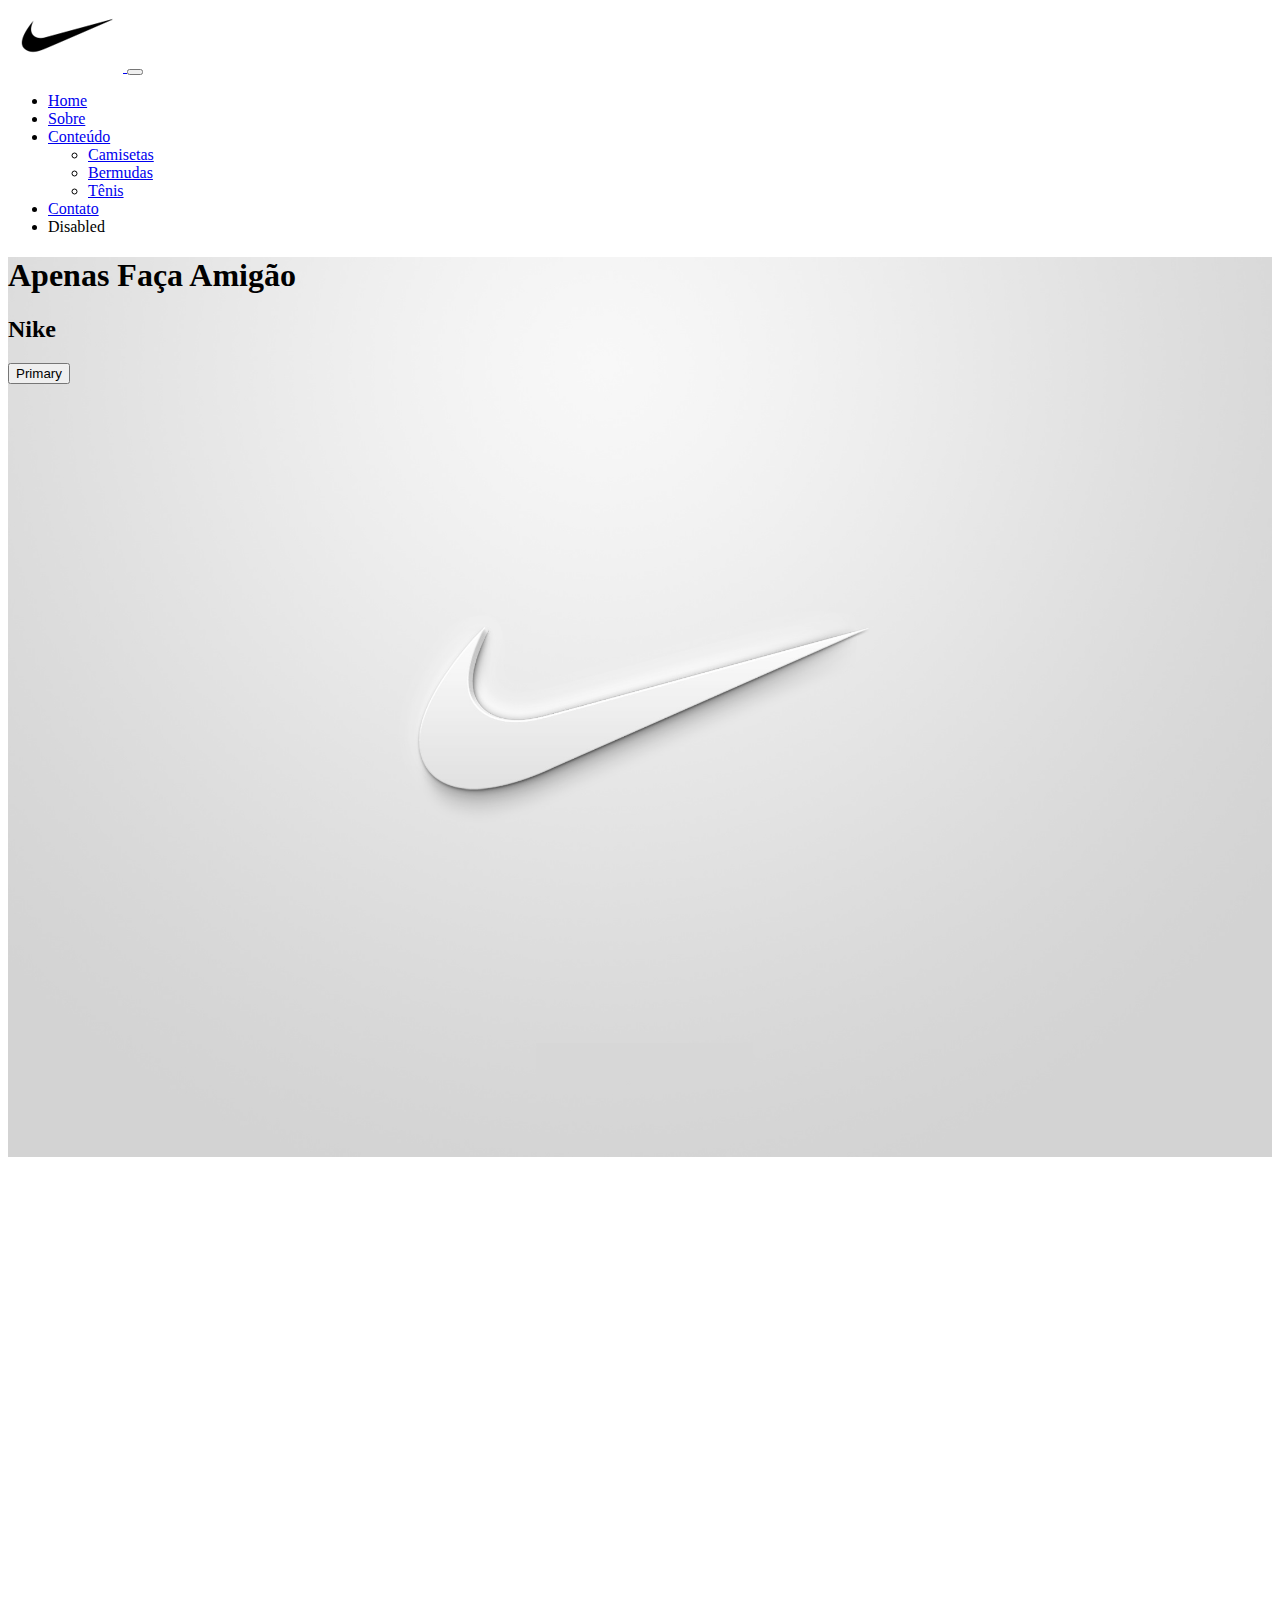
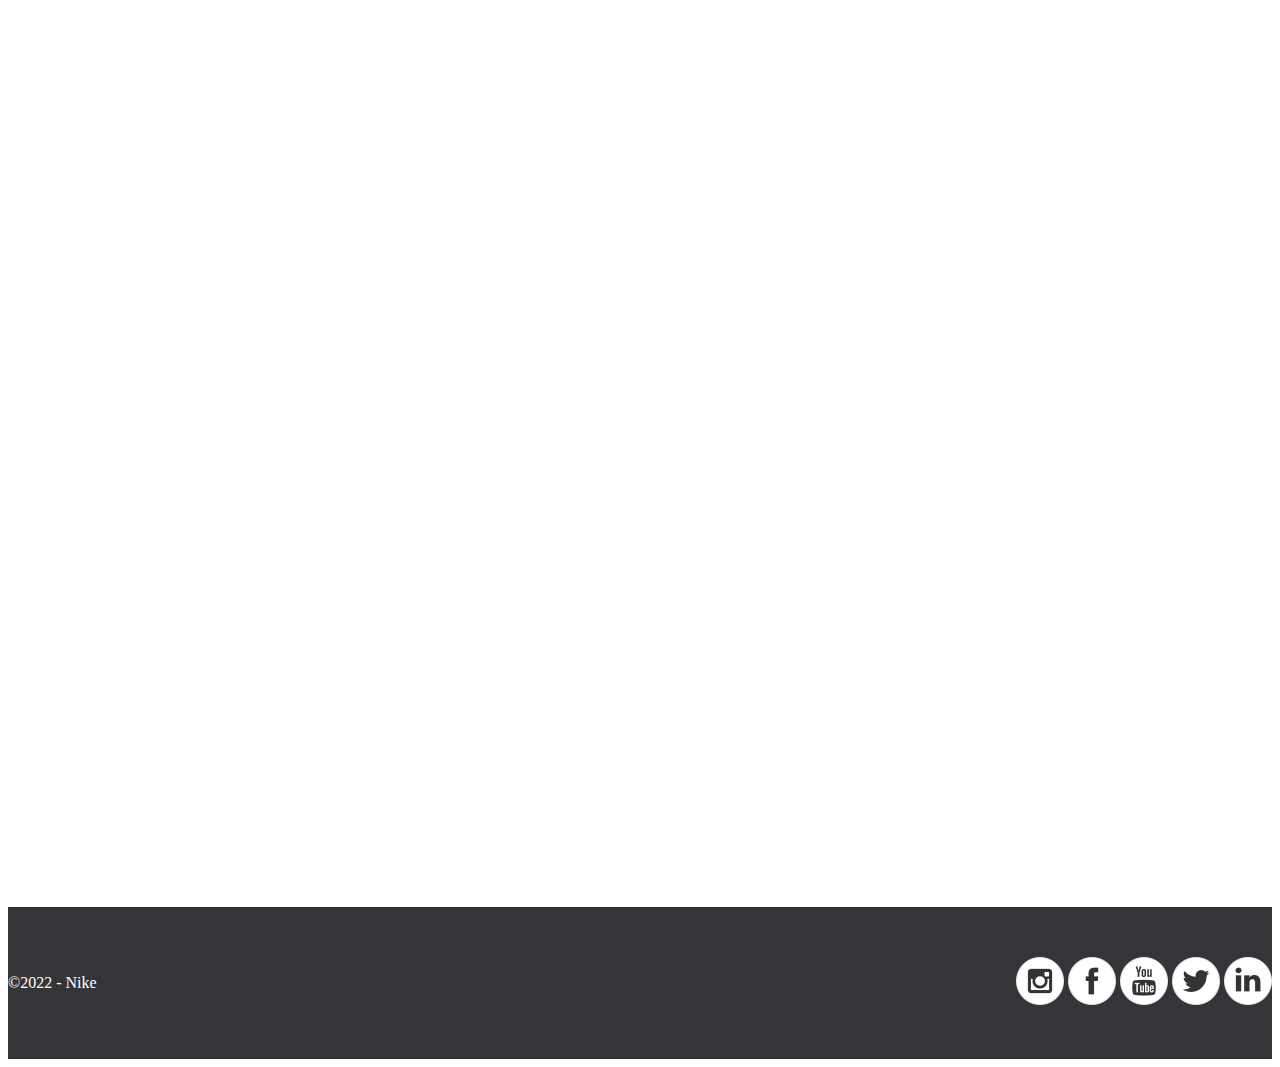
<file: index.html>
<!DOCTYPE html>
<html lang="pt-br">

<head>
  <meta charset="UTF-8">
  <meta http-equiv="X-UA-Compatible" content="IE=edge">
  <meta name="viewport" content="width=device-width, initial-scale=1.0">
  <title>Nike</title>
  <meta name="description" content="Descrever o site (máximo 150 caracteres)">
  <!-- CSS Bootstrap -->
  <link href="https://cdn.jsdelivr.net/npm/bootstrap@5.2.1/dist/css/bootstrap.min.css" rel="stylesheet"
    integrity="sha384-iYQeCzEYFbKjA/T2uDLTpkwGzCiq6soy8tYaI1GyVh/UjpbCx/TYkiZhlZB6+fzT" crossorigin="anonymous">
  <!-- CSS Customizado -->
  <link rel="stylesheet" href="style.css">
  <!-- Favicon -->
  <link rel="icon" href="img/nike.png">
</head>

<body>
  <!-- Menu -->
  <nav class="navbar navbar-expand-lg bg-light">
    <div class="container">
      <a class="navbar-brand" href="index.html">
        <img src="img/nike.png" alt="Nike">
      </a>
      <button class="navbar-toggler" type="button" data-bs-toggle="collapse" data-bs-target="#navbarSupportedContent"
        aria-controls="navbarSupportedContent" aria-expanded="false" aria-label="Toggle navigation">
        <span class="navbar-toggler-icon"></span>
      </button>
      <div class="collapse navbar-collapse" id="navbarSupportedContent">
        <ul class="navbar-nav me-auto mb-2 mb-lg-0">
          <li class="nav-item">
            <a class="nav-link active" aria-current="page" href="index.html">Home</a>
          </li>
          <li class="nav-item">
            <a class="nav-link" href="sobre.html">Sobre</a>
          </li>
          <li class="nav-item dropdown">
            <a class="nav-link dropdown-toggle" href="camisetas.html" role="button" data-bs-toggle="dropdown"
              aria-expanded="false">
              Conteúdo
            </a>
            <ul class="dropdown-menu">
              <li><a class="dropdown-item" href="camisetas.html">Camisetas</a></li>
              <li><a class="dropdown-item" href="bermudas.html">Bermudas</a></li>
              <li><a class="dropdown-item" href="tenis.html">Tênis</a></li>
            </ul>
          </li>
          <li class="nav-item">
            <a class="nav-link" href="contato.html">Contato</a>
          </li>
          <li class="nav-item">
            <a class="nav-link disabled">Disabled</a>
          </li>
        </ul>
        <!-- form class="d-flex" role="search">
              <input class="form-control me-2" type="search" placeholder="Search" aria-label="Search">
              <button class="btn btn-outline-success" type="submit">Search</button>
            </!-->
      </div>
    </div>
  </nav>

  <!-- Banner -->
  <main class="container-fluid d-flex flex-column justify-content-center align-items-center">
    <h1>Apenas Faça Amigão</h1>
    <h2>Nike</h2>
    <button type="button" class="btn btn-dark">Primary</button>

    <!-- Carrossel de imagens-->
    <!--
        <div id="carouselExampleCaptions" class="carousel slide" data-bs-ride="false">
          <div class="carousel-indicators">
            <button type="button" data-bs-target="#carouselExampleCaptions" data-bs-slide-to="0" class="active" aria-current="true" aria-label="Slide 1"></button>
            <button type="button" data-bs-target="#carouselExampleCaptions" data-bs-slide-to="1" aria-label="Slide 2"></button>
            <button type="button" data-bs-target="#carouselExampleCaptions" data-bs-slide-to="2" aria-label="Slide 3"></button>
          </div>
          <div class="carousel-inner">
            <div class="carousel-item active">
              <img src="img/bg1.jpg" class="d-block w-100" alt="...">
              <div class="carousel-caption d-none d-md-block">
                <h5>First slide label</h5>
                <p>Some representative placeholder content for the first slide.</p>
              </div>
            </div>
            <div class="carousel-item">
              <img src="img/bg2.jpg" class="d-block w-100" alt="...">
              <div class="carousel-caption d-none d-md-block">
                <h5>Second slide label</h5>
                <p>Some representative placeholder content for the second slide.</p>
              </div>
            </div>
            <div class="carousel-item">
              <img src="img/bg3.jpg" class="d-block w-100" alt="...">
              <div class="carousel-caption d-none d-md-block">
                <h5>Third slide label</h5>
                <p>Some representative placeholder content for the third slide.</p>
              </div>
            </div>
          </div>
          <button class="carousel-control-prev" type="button" data-bs-target="#carouselExampleCaptions" data-bs-slide="prev">
            <span class="carousel-control-prev-icon" aria-hidden="true"></span>
            <span class="visually-hidden">Previous</span>
          </button>
          <button class="carousel-control-next" type="button" data-bs-target="#carouselExampleCaptions" data-bs-slide="next">
            <span class="carousel-control-next-icon" aria-hidden="true"></span>
            <span class="visually-hidden">Next</span>
          </button>
        </div>
        Fim do carrossel de imagens-->

    <!-- Background video -->
    <!--<div class="video-background-holder">
      <div class="video-background-overlay"></div>
      <video playsinline="playsinline" autoplay="autoplay" muted="muted" loop="loop">
        <source
          src="video/pexels-cottonbro-5310847.mp4"
          type="video/mp4">
      </video>
      <div class="video-background-content container h-100">
        <div class="d-flex h-100 text-center align-items-center">
          <div class="w-100 text-white">
            <h1 class="display-4">Bootstrap video background</h1>
            <p class="lead mb-0">With HTML5 Video and Bootstrap</p>
            <p class="lead">Snippet by <a href="https://bootstrapious.com/snippets" class="text-white">
            <u>Bootstrapious</u></a>
          </p>
        </div>
      </div>
    </div>
  </div>
    End Background video -->
  </main>
<section class="container-fluid conteudo">

</section>
<section class="container-fluid destaque">

</section>
<section class="container-fluid conteudo">

</section>
  <!-- Rodapé -->
  <footer class="container-fluid">
    <div class="container flexFooter">
      <div>
        <p>&#169;2022 - Nike</p>
      </div>
      <div id="social">
        <a href="https://www.instagram.com/nike/" target="_blank"><img src="img/instagram.png" alt="Instagram"></a>
        <a href="https://pt-br.facebook.com/nike/" target="_blank"><img src="img/facebook.png" alt="Facebook"></a>
        <a href="https://www.youtube.com/c/nike" target="_blank"><img src="img/youtube.png" alt="YouTube"></a>
        <a href="https://twitter.com/nike" target="_blank"><img src="img/twitter.png" alt="Twitter"></a>
        <a href="https://www.linkedin.com/company/nike" target="_blank"><img src="img/linkedin.png" alt="Linkedin"></a>
      </div>
    </div>
  </footer>
  <!-- JavaScript Bundle with Popper -->
  <script src="https://cdn.jsdelivr.net/npm/bootstrap@5.2.1/dist/js/bootstrap.bundle.min.js"
    integrity="sha384-u1OknCvxWvY5kfmNBILK2hRnQC3Pr17a+RTT6rIHI7NnikvbZlHgTPOOmMi466C8" crossorigin="anonymous">
    </script>
</body>

</html>
</file>
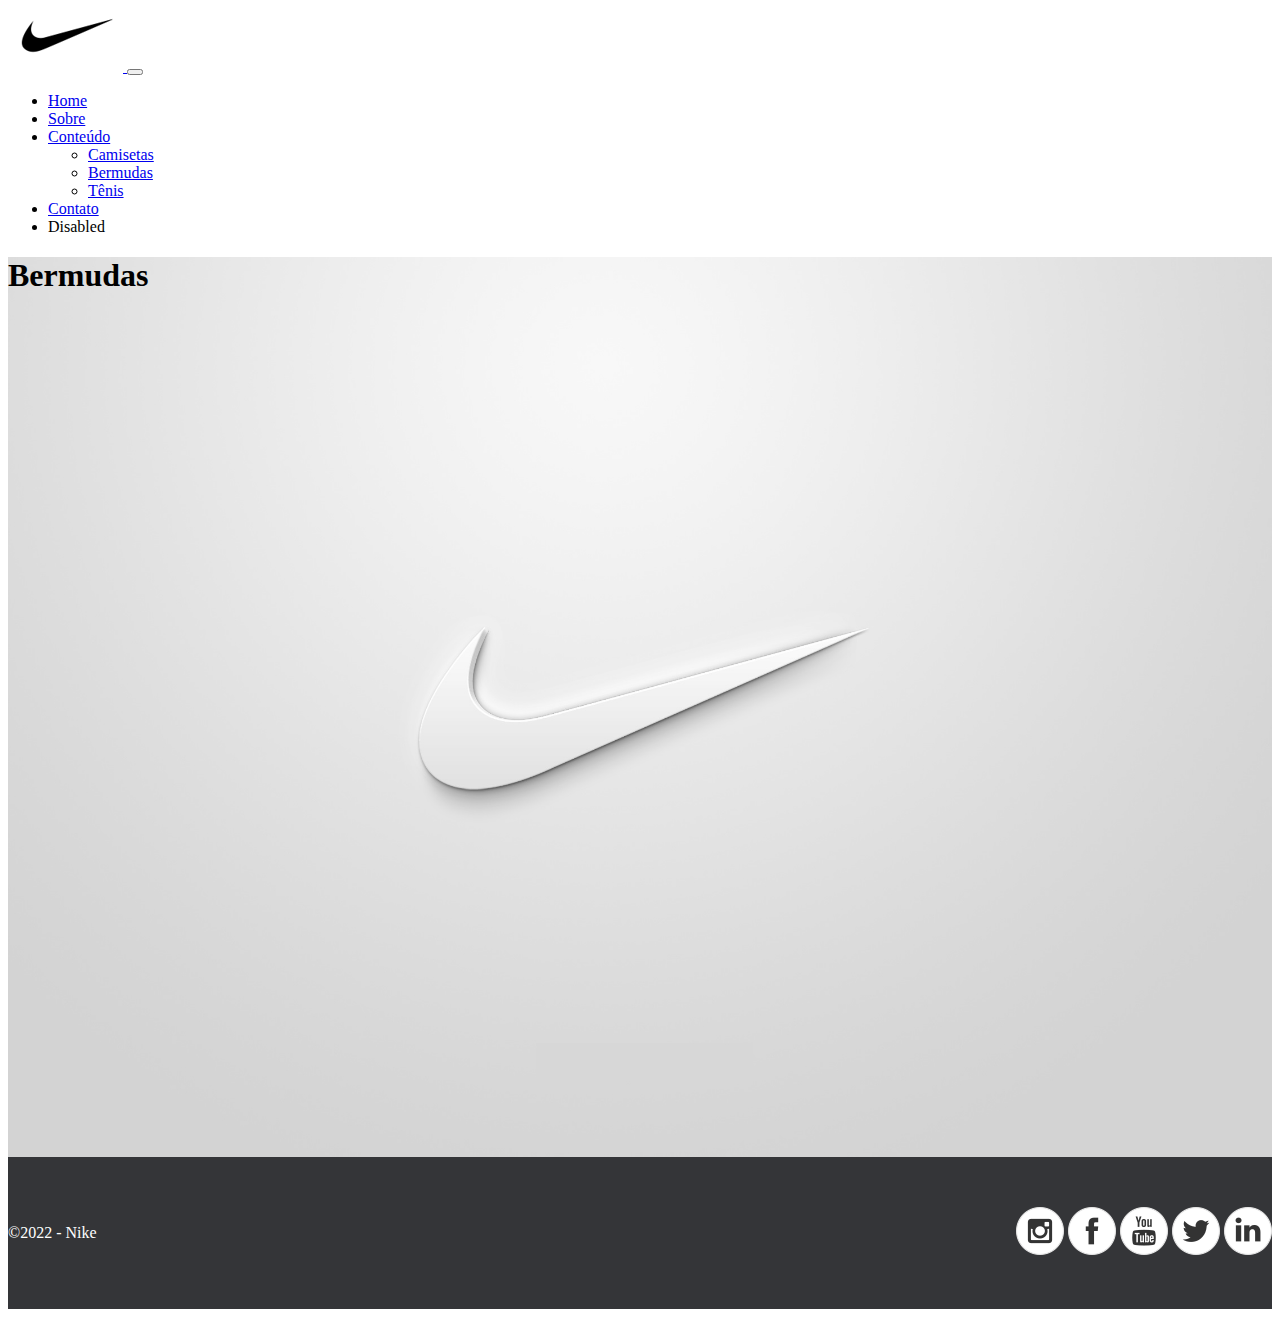
<file: bermudas.html>
<!DOCTYPE html>
<html lang="pt-br">
<head>
    <meta charset="UTF-8">
    <meta http-equiv="X-UA-Compatible" content="IE=edge">
    <meta name="viewport" content="width=device-width, initial-scale=1.0">
    <title>Nike - Bermudas</title>
    <meta name="description" content="Descrever o site (máximo 150 caracteres)">
    <!-- CSS Bootstrap -->
    <link href="https://cdn.jsdelivr.net/npm/bootstrap@5.2.1/dist/css/bootstrap.min.css" rel="stylesheet" integrity="sha384-iYQeCzEYFbKjA/T2uDLTpkwGzCiq6soy8tYaI1GyVh/UjpbCx/TYkiZhlZB6+fzT" crossorigin="anonymous">
    <!-- CSS Customizado -->
    <link rel="stylesheet" href="style.css">
    <!-- Favicon -->
    <link rel="icon" href="img/nike.png">
</head>
<body>
    <!-- Menu -->
    <nav class="navbar navbar-expand-lg bg-light">
        <div class="container">

          <a class="navbar-brand" href="index.html">
            <img src="img/nike.png" alt="Nike">
          </a>
          <button class="navbar-toggler" type="button" data-bs-toggle="collapse" data-bs-target="#navbarSupportedContent" aria-controls="navbarSupportedContent" aria-expanded="false" aria-label="Toggle navigation">
            <span class="navbar-toggler-icon"></span>
          </button>
          <div class="collapse navbar-collapse" id="navbarSupportedContent">
            <ul class="navbar-nav me-auto mb-2 mb-lg-0">
              <li class="nav-item">
                <a class="nav-link" aria-current="page" href="index.html">Home</a>
              </li>
              <li class="nav-item">
                <a class="nav-link" href="sobre.html">Sobre</a>
              </li>
              <li class="nav-item dropdown">
                <a class="nav-link dropdown-toggle" href="#" role="button" data-bs-toggle="dropdown" aria-expanded="false">
                  Conteúdo
                </a>
                <ul class="dropdown-menu">
                  <li><a class="dropdown-item" href="camisetas.html">Camisetas</a></li>
                  <li><a class="dropdown-item" href="bermudas.html">Bermudas</a></li>
                  <li><a class="dropdown-item" href="tenis.html">Tênis</a></li> 
                </ul>
              </li>
              <li class="nav-item">
                <a class="nav-link active" href="contato.html">Contato</a>
              </li>
              <li class="nav-item">
                <a class="nav-link disabled">Disabled</a>
              </li>
            </ul>
            <!-- form class="d-flex" role="search">
              <input class="form-control me-2" type="search" placeholder="Search" aria-label="Search">
              <button class="btn btn-outline-success" type="submit">Search</button>
            </!-->
          </div>
        </div>
      </nav>

    <!-- Banner -->
    <main class="container">
        <h1>Bermudas</h1>
    </main>

    <!-- Rodapé -->
    <footer class="container-fluid">
      <div class="container flexFooter">
        <div>
          <p>&#169;2022 - Nike</p>
        </div>
        <div id="social">
          <a href="https://www.instagram.com/nike/" target="_blank"><img src="img/instagram.png" alt="Instagram"></a>
          <a href="https://pt-br.facebook.com/nike/" target="_blank"><img src="img/facebook.png" alt="Facebook"></a>
          <a href="https://www.youtube.com/c/nike" target="_blank"><img src="img/youtube.png" alt="YouTube"></a>
          <a href="https://twitter.com/nike" target="_blank"><img src="img/twitter.png" alt="Twitter"></a>
          <a href="https://www.linkedin.com/company/nike" target="_blank"><img src="img/linkedin.png" alt="Linkedin"></a>
        </div>
      </div>
    </footer>
    <!-- JavaScript Bundle with Popper -->
    <script src="https://cdn.jsdelivr.net/npm/bootstrap@5.2.1/dist/js/bootstrap.bundle.min.js" integrity="sha384-u1OknCvxWvY5kfmNBILK2hRnQC3Pr17a+RTT6rIHI7NnikvbZlHgTPOOmMi466C8" crossorigin="anonymous">
    </script>
</body>
</html>
</file>
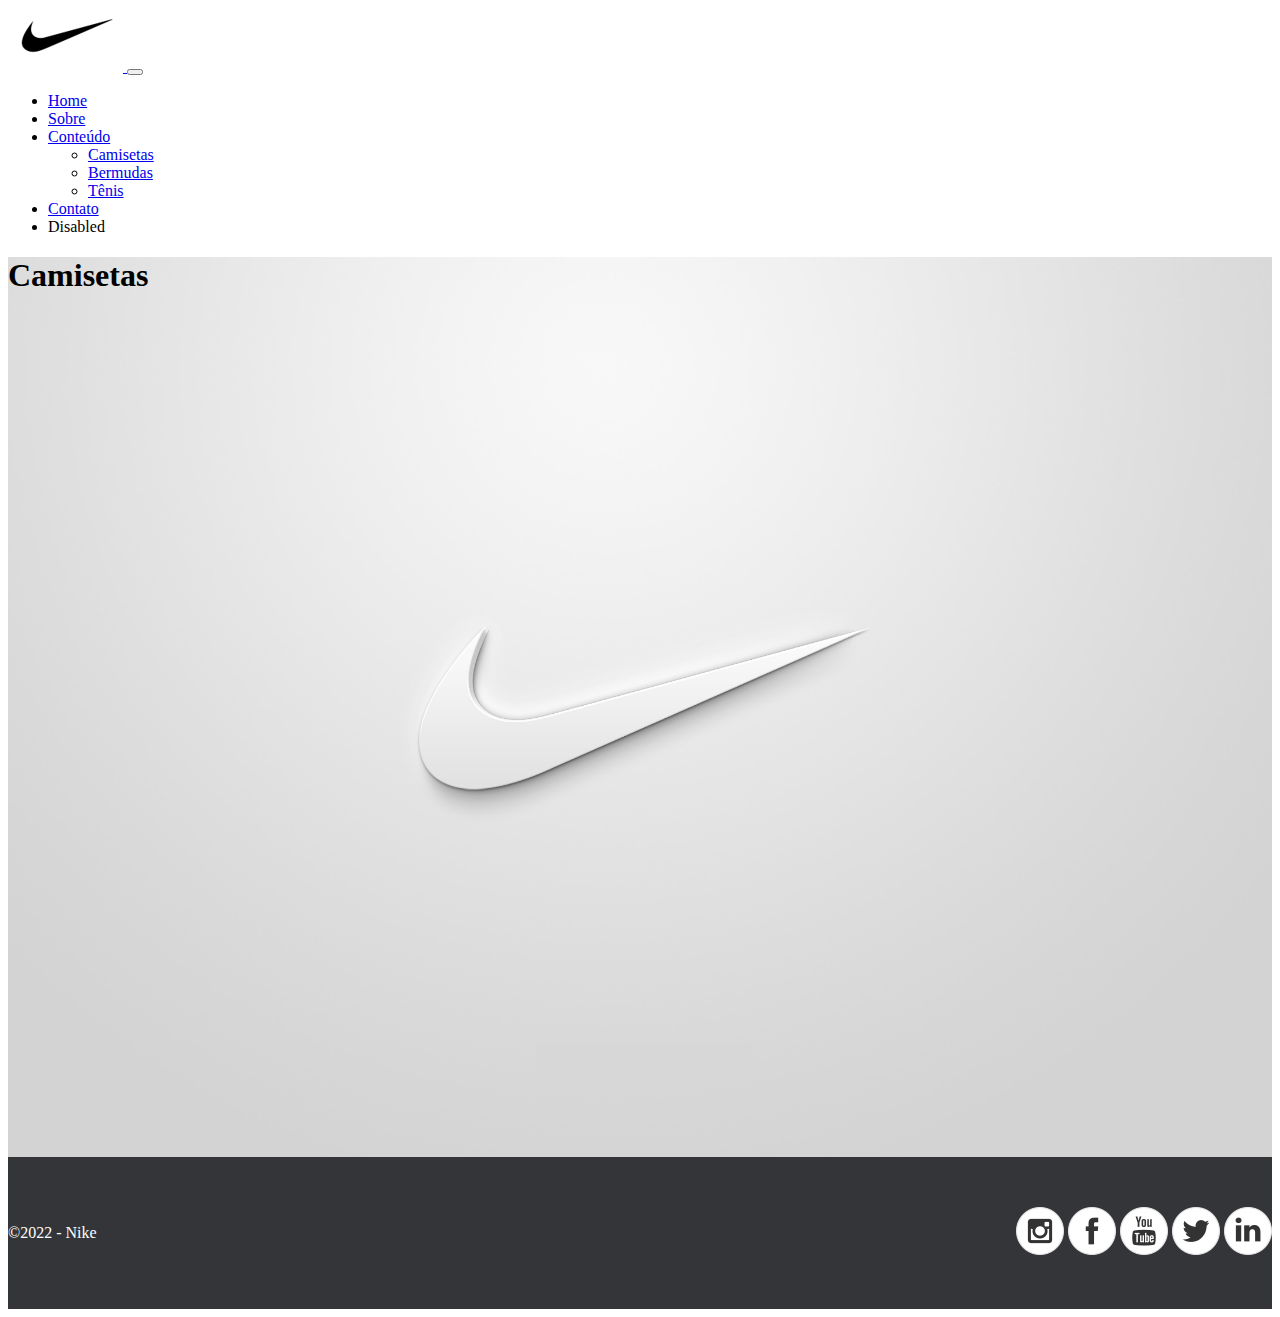
<file: camisetas.html>
<!DOCTYPE html>
<html lang="pt-br">
<head>
    <meta charset="UTF-8">
    <meta http-equiv="X-UA-Compatible" content="IE=edge">
    <meta name="viewport" content="width=device-width, initial-scale=1.0">
    <title>Nike - Camisetas</title>
    <meta name="description" content="Descrever o site (máximo 150 caracteres)">
    <!-- CSS Bootstrap -->
    <link href="https://cdn.jsdelivr.net/npm/bootstrap@5.2.1/dist/css/bootstrap.min.css" rel="stylesheet" integrity="sha384-iYQeCzEYFbKjA/T2uDLTpkwGzCiq6soy8tYaI1GyVh/UjpbCx/TYkiZhlZB6+fzT" crossorigin="anonymous">
    <!-- CSS Customizado -->
    <link rel="stylesheet" href="style.css">
    <!-- Favicon -->
    <link rel="icon" href="img/nike.png">
</head>
<body>
    <!-- Menu -->
    <nav class="navbar navbar-expand-lg bg-light">
        <div class="container">

          <a class="navbar-brand" href="index.html">
            <img src="img/nike.png" alt="Nike">
          </a>
          <button class="navbar-toggler" type="button" data-bs-toggle="collapse" data-bs-target="#navbarSupportedContent" aria-controls="navbarSupportedContent" aria-expanded="false" aria-label="Toggle navigation">
            <span class="navbar-toggler-icon"></span>
          </button>
          <div class="collapse navbar-collapse" id="navbarSupportedContent">
            <ul class="navbar-nav me-auto mb-2 mb-lg-0">
              <li class="nav-item">
                <a class="nav-link" aria-current="page" href="index.html">Home</a>
              </li>
              <li class="nav-item">
                <a class="nav-link" href="sobre.html">Sobre</a>
              </li>
              <li class="nav-item dropdown">
                <a class="nav-link dropdown-toggle" href="camisetas.html" role="button" data-bs-toggle="dropdown" aria-expanded="false">
                  Conteúdo
                </a>
                <ul class="dropdown-menu">
                  <li><a class="dropdown-item" href="camisetas.html">Camisetas</a></li>
                  <li><a class="dropdown-item" href="bermudas.html">Bermudas</a></li>
                  <li><a class="dropdown-item" href="tenis.html">Tênis</a></li> 
                </ul>
              </li>
              <li class="nav-item">
                <a class="nav-link active" href="contato.html">Contato</a>
              </li>
              <li class="nav-item">
                <a class="nav-link disabled">Disabled</a>
              </li>
            </ul>
            <!-- form class="d-flex" role="search">
              <input class="form-control me-2" type="search" placeholder="Search" aria-label="Search">
              <button class="btn btn-outline-success" type="submit">Search</button>
            </!-->
          </div>
        </div>
      </nav>

    <!-- Banner -->
    <main class="container">
        <h1>Camisetas</h1>
    </main>

    <!-- Rodapé -->
    <footer class="container-fluid">
      <div class="container flexFooter">
        <div>
          <p>&#169;2022 - Nike</p>
        </div>
        <div id="social">
          <a href="https://www.instagram.com/nike/" target="_blank"><img src="img/instagram.png" alt="Instagram"></a>
          <a href="https://pt-br.facebook.com/nike/" target="_blank"><img src="img/facebook.png" alt="Facebook"></a>
          <a href="https://www.youtube.com/c/nike" target="_blank"><img src="img/youtube.png" alt="YouTube"></a>
          <a href="https://twitter.com/nike" target="_blank"><img src="img/twitter.png" alt="Twitter"></a>
          <a href="https://www.linkedin.com/company/nike" target="_blank"><img src="img/linkedin.png" alt="Linkedin"></a>
        </div>
      </div>
    </footer>
    <!-- JavaScript Bundle with Popper -->
    <script src="https://cdn.jsdelivr.net/npm/bootstrap@5.2.1/dist/js/bootstrap.bundle.min.js" integrity="sha384-u1OknCvxWvY5kfmNBILK2hRnQC3Pr17a+RTT6rIHI7NnikvbZlHgTPOOmMi466C8" crossorigin="anonymous">
    </script>
</body>
</html>
</file>
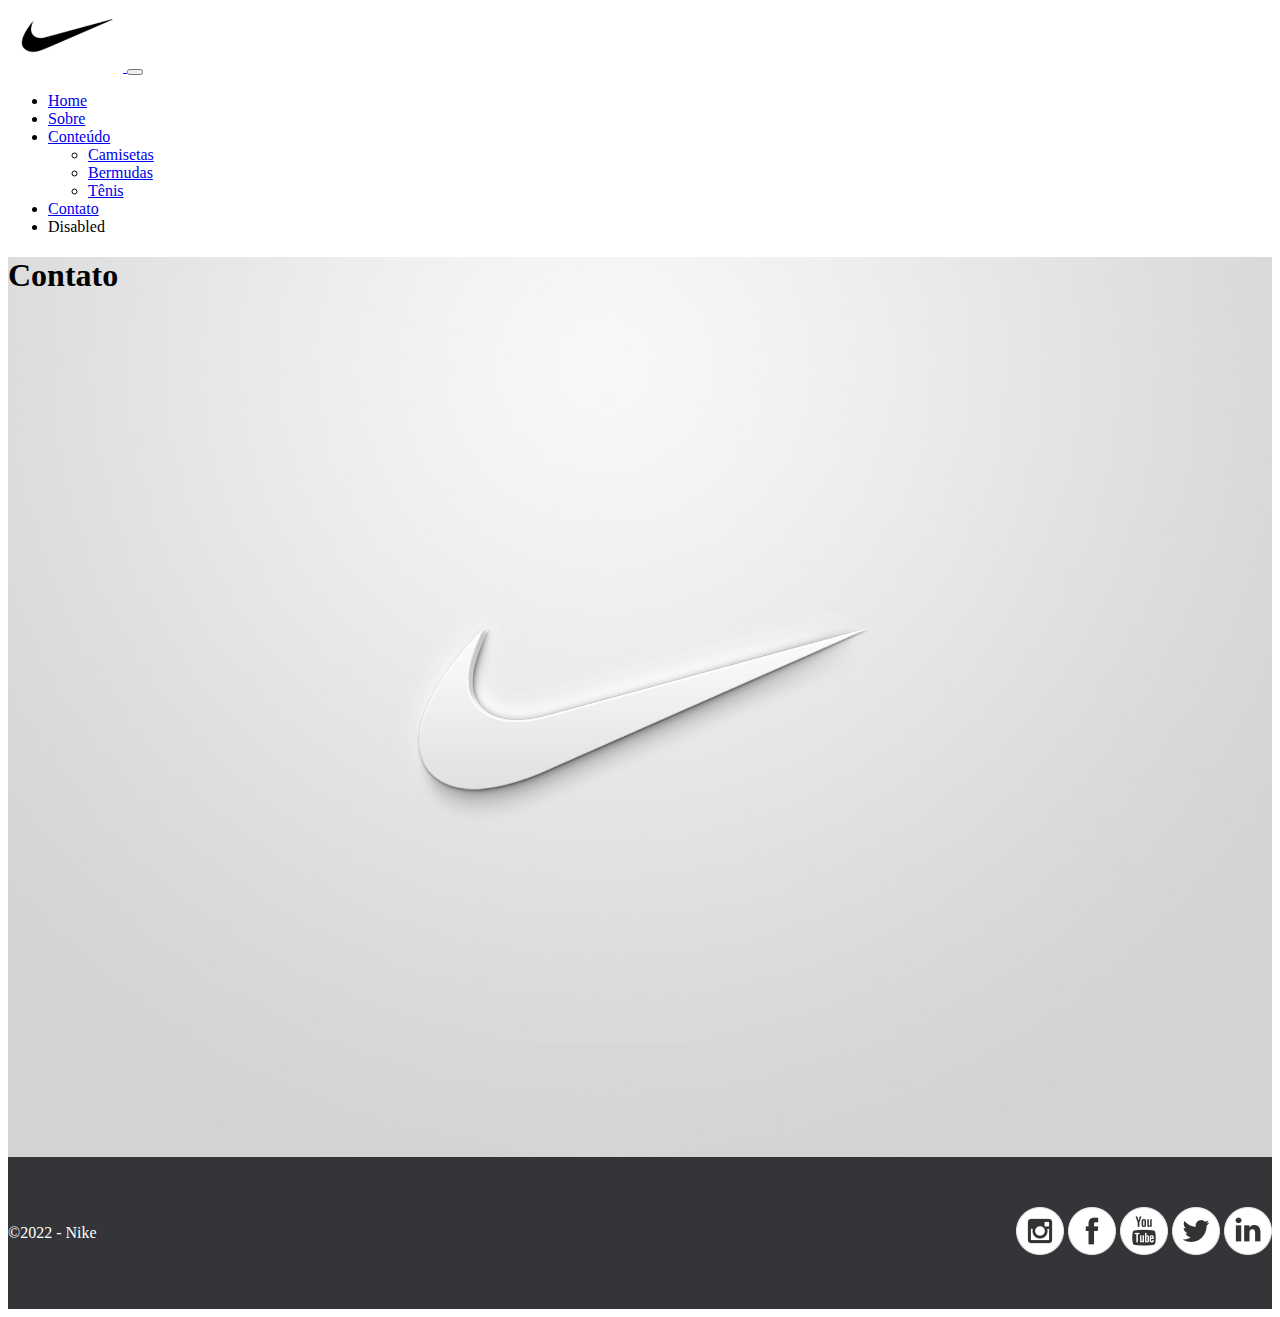
<file: contato.html>
<!DOCTYPE html>
<html lang="pt-br">
<head>
    <meta charset="UTF-8">
    <meta http-equiv="X-UA-Compatible" content="IE=edge">
    <meta name="viewport" content="width=device-width, initial-scale=1.0">
    <title>Nike - Mantenha Contato</title>
    <meta name="description" content="Descrever o site (máximo 150 caracteres)">
    <!-- CSS Bootstrap -->
    <link href="https://cdn.jsdelivr.net/npm/bootstrap@5.2.1/dist/css/bootstrap.min.css" rel="stylesheet" integrity="sha384-iYQeCzEYFbKjA/T2uDLTpkwGzCiq6soy8tYaI1GyVh/UjpbCx/TYkiZhlZB6+fzT" crossorigin="anonymous">
    <!-- CSS Customizado -->
    <link rel="stylesheet" href="style.css">
    <!-- Favicon -->
    <link rel="icon" href="img/nike.png">
</head>
<body>
    <!-- Menu -->
    <nav class="navbar navbar-expand-lg bg-light">
        <div class="container">

          <a class="navbar-brand" href="index.html">
            <img src="img/nike.png" alt="Nike">
          </a>
          <button class="navbar-toggler" type="button" data-bs-toggle="collapse" data-bs-target="#navbarSupportedContent" aria-controls="navbarSupportedContent" aria-expanded="false" aria-label="Toggle navigation">
            <span class="navbar-toggler-icon"></span>
          </button>
          <div class="collapse navbar-collapse" id="navbarSupportedContent">
            <ul class="navbar-nav me-auto mb-2 mb-lg-0">
              <li class="nav-item">
                <a class="nav-link" aria-current="page" href="index.html">Home</a>
              </li>
              <li class="nav-item">
                <a class="nav-link" href="sobre.html">Sobre</a>
              </li>
              <li class="nav-item dropdown">
                <a class="nav-link dropdown-toggle" href="#" role="button" data-bs-toggle="dropdown" aria-expanded="false">
                  Conteúdo
                </a>
                <ul class="dropdown-menu">
                  <li><a class="dropdown-item" href="camisetas.html">Camisetas</a></li>
                  <li><a class="dropdown-item" href="bermudas.html">Bermudas</a></li>
                  <li><a class="dropdown-item" href="tenis.html">Tênis</a></li> 
                </ul>
              </li>
              <li class="nav-item">
                <a class="nav-link active" href="contato.html">Contato</a>
              </li>
              <li class="nav-item">
                <a class="nav-link disabled">Disabled</a>
              </li>
            </ul>
            <!-- form class="d-flex" role="search">
              <input class="form-control me-2" type="search" placeholder="Search" aria-label="Search">
              <button class="btn btn-outline-success" type="submit">Search</button>
            </!-->
          </div>
        </div>
      </nav>

    <!-- Banner -->
    <main class="container">
        <h1>Contato</h1>
    </main>

    <!-- Rodapé -->
    <footer class="container-fluid">
      <div class="container flexFooter">
        <div>
          <p>&#169;2022 - Nike</p>
        </div>
        <div id="social">
          <a href="https://www.instagram.com/nike/" target="_blank"><img src="img/instagram.png" alt="Instagram"></a>
          <a href="https://pt-br.facebook.com/nike/" target="_blank"><img src="img/facebook.png" alt="Facebook"></a>
          <a href="https://www.youtube.com/c/nike" target="_blank"><img src="img/youtube.png" alt="YouTube"></a>
          <a href="https://twitter.com/nike" target="_blank"><img src="img/twitter.png" alt="Twitter"></a>
          <a href="https://www.linkedin.com/company/nike" target="_blank"><img src="img/linkedin.png" alt="Linkedin"></a>
        </div>
      </div>
    </footer>
    <!-- JavaScript Bundle with Popper -->
    <script src="https://cdn.jsdelivr.net/npm/bootstrap@5.2.1/dist/js/bootstrap.bundle.min.js" integrity="sha384-u1OknCvxWvY5kfmNBILK2hRnQC3Pr17a+RTT6rIHI7NnikvbZlHgTPOOmMi466C8" crossorigin="anonymous">
    </script>
</body>
</html>
</file>
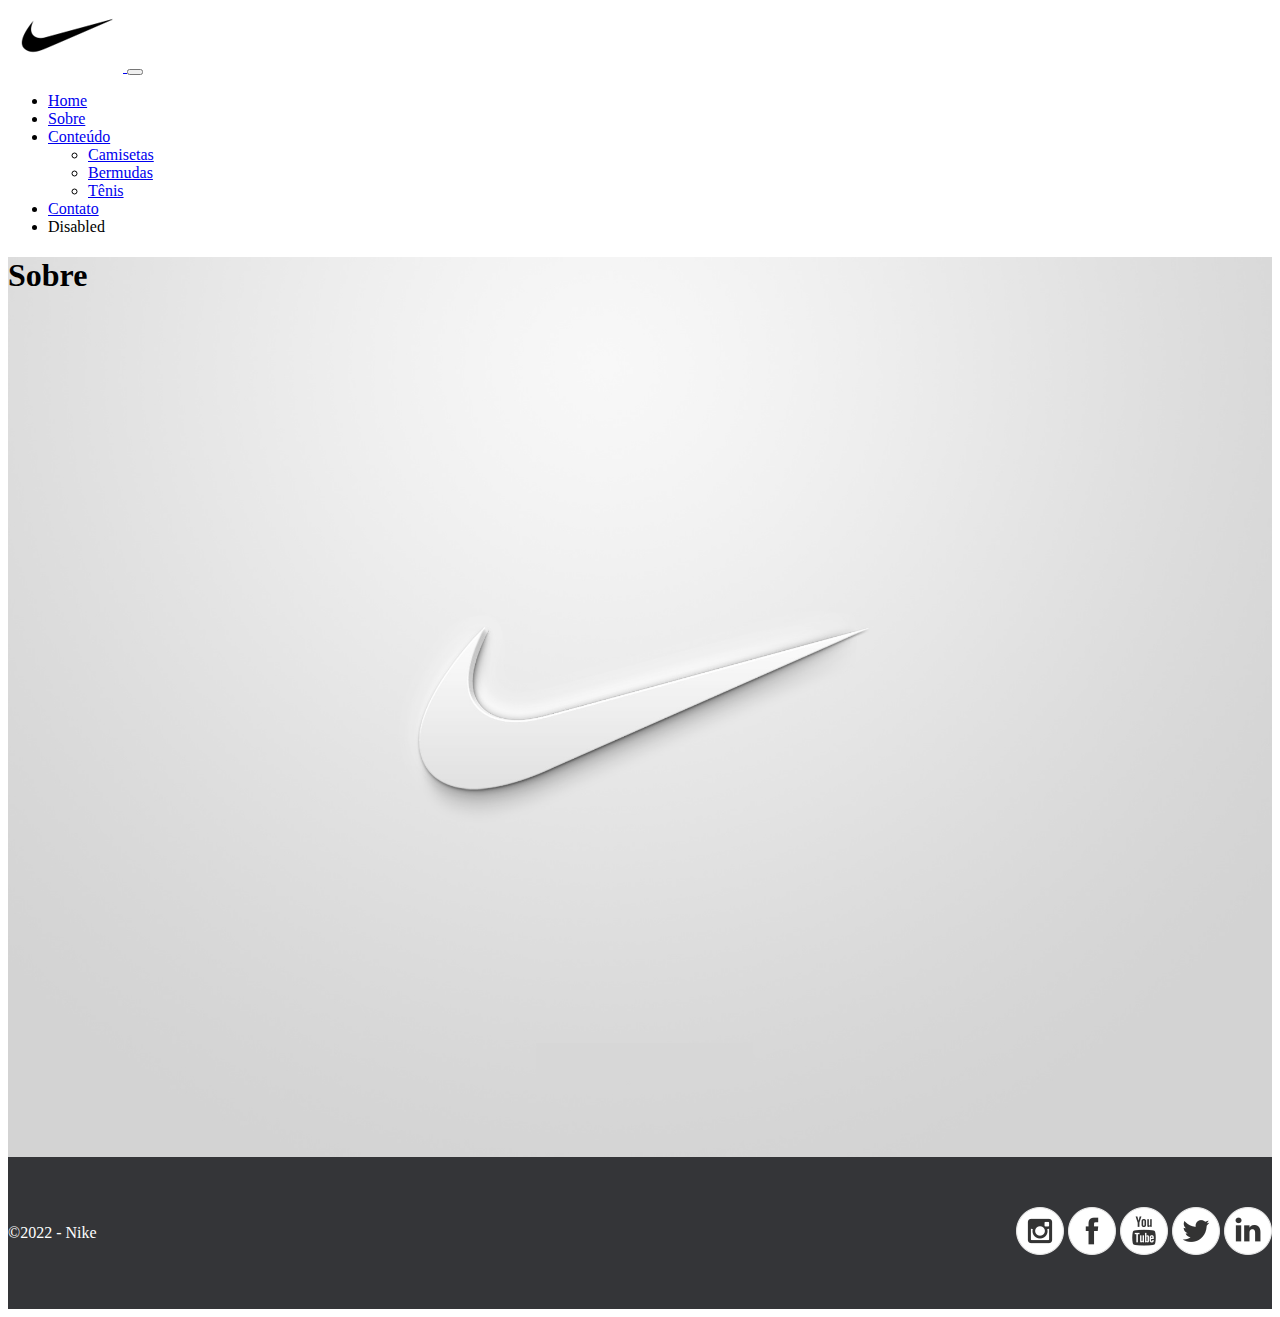
<file: sobre.html>
<!DOCTYPE html>
<html lang="pt-br">
<head>
    <meta charset="UTF-8">
    <meta http-equiv="X-UA-Compatible" content="IE=edge">
    <meta name="viewport" content="width=device-width, initial-scale=1.0">
    <title>Nike - Sobre Nós</title>
    <meta name="description" content="Descrever o site (máximo 150 caracteres)">
    <!-- CSS Bootstrap -->
    <link href="https://cdn.jsdelivr.net/npm/bootstrap@5.2.1/dist/css/bootstrap.min.css" rel="stylesheet" integrity="sha384-iYQeCzEYFbKjA/T2uDLTpkwGzCiq6soy8tYaI1GyVh/UjpbCx/TYkiZhlZB6+fzT" crossorigin="anonymous">
    <!-- CSS Customizado -->
    <link rel="stylesheet" href="style.css">
    <!-- Favicon -->
    <link rel="icon" href="img/nike.png">
</head>
<body>
    <!-- Menu -->
    <nav class="navbar navbar-expand-lg bg-light">
        <div class="container">

          <a class="navbar-brand" href="index.html">
            <img src="img/nike.png" alt="Nike">
          </a>
          <button class="navbar-toggler" type="button" data-bs-toggle="collapse" data-bs-target="#navbarSupportedContent" aria-controls="navbarSupportedContent" aria-expanded="false" aria-label="Toggle navigation">
            <span class="navbar-toggler-icon"></span>
          </button>
          <div class="collapse navbar-collapse" id="navbarSupportedContent">
            <ul class="navbar-nav me-auto mb-2 mb-lg-0">
              <li class="nav-item">
                <a class="nav-link" aria-current="page" href="index.html">Home</a>
              </li>
              <li class="nav-item">
                <a class="nav-link active" href="sobre.html">Sobre</a>
              </li>
              <li class="nav-item dropdown">
                <a class="nav-link dropdown-toggle" href="#" role="button" data-bs-toggle="dropdown" aria-expanded="false">
                  Conteúdo
                </a>
                <ul class="dropdown-menu">
                  <li><a class="dropdown-item" href="camisetas.html">Camisetas</a></li>
                  <li><a class="dropdown-item" href="bermudas.html">Bermudas</a></li>
                  <li><a class="dropdown-item" href="tenis.html">Tênis</a></li> 
                </ul>
              </li>
              <li class="nav-item">
                <a class="nav-link" href="contato.html">Contato</a>
              </li>
              <li class="nav-item">
                <a class="nav-link disabled">Disabled</a>
              </li>
            </ul>
            <!-- form class="d-flex" role="search">
              <input class="form-control me-2" type="search" placeholder="Search" aria-label="Search">
              <button class="btn btn-outline-success" type="submit">Search</button>
            </!-->
          </div>
        </div>
      </nav>

    <!-- Banner -->
    <main class="container">
        <h1>Sobre</h1>
    </main>

    <!-- Rodapé -->
    <footer class="container-fluid">
      <div class="container flexFooter">
        <div>
          <p>&#169;2022 - Nike</p>
        </div>
        <div id="social">
          <a href="https://www.instagram.com/nike/" target="_blank"><img src="img/instagram.png" alt="Instagram"></a>
          <a href="https://pt-br.facebook.com/nike/" target="_blank"><img src="img/facebook.png" alt="Facebook"></a>
          <a href="https://www.youtube.com/c/nike" target="_blank"><img src="img/youtube.png" alt="YouTube"></a>
          <a href="https://twitter.com/nike" target="_blank"><img src="img/twitter.png" alt="Twitter"></a>
          <a href="https://www.linkedin.com/company/nike" target="_blank"><img src="img/linkedin.png" alt="Linkedin"></a>
        </div>
      </div>
    </footer>
    <!-- JavaScript Bundle with Popper -->
    <script src="https://cdn.jsdelivr.net/npm/bootstrap@5.2.1/dist/js/bootstrap.bundle.min.js" integrity="sha384-u1OknCvxWvY5kfmNBILK2hRnQC3Pr17a+RTT6rIHI7NnikvbZlHgTPOOmMi466C8" crossorigin="anonymous">
    </script>
</body>
</html>
</file>
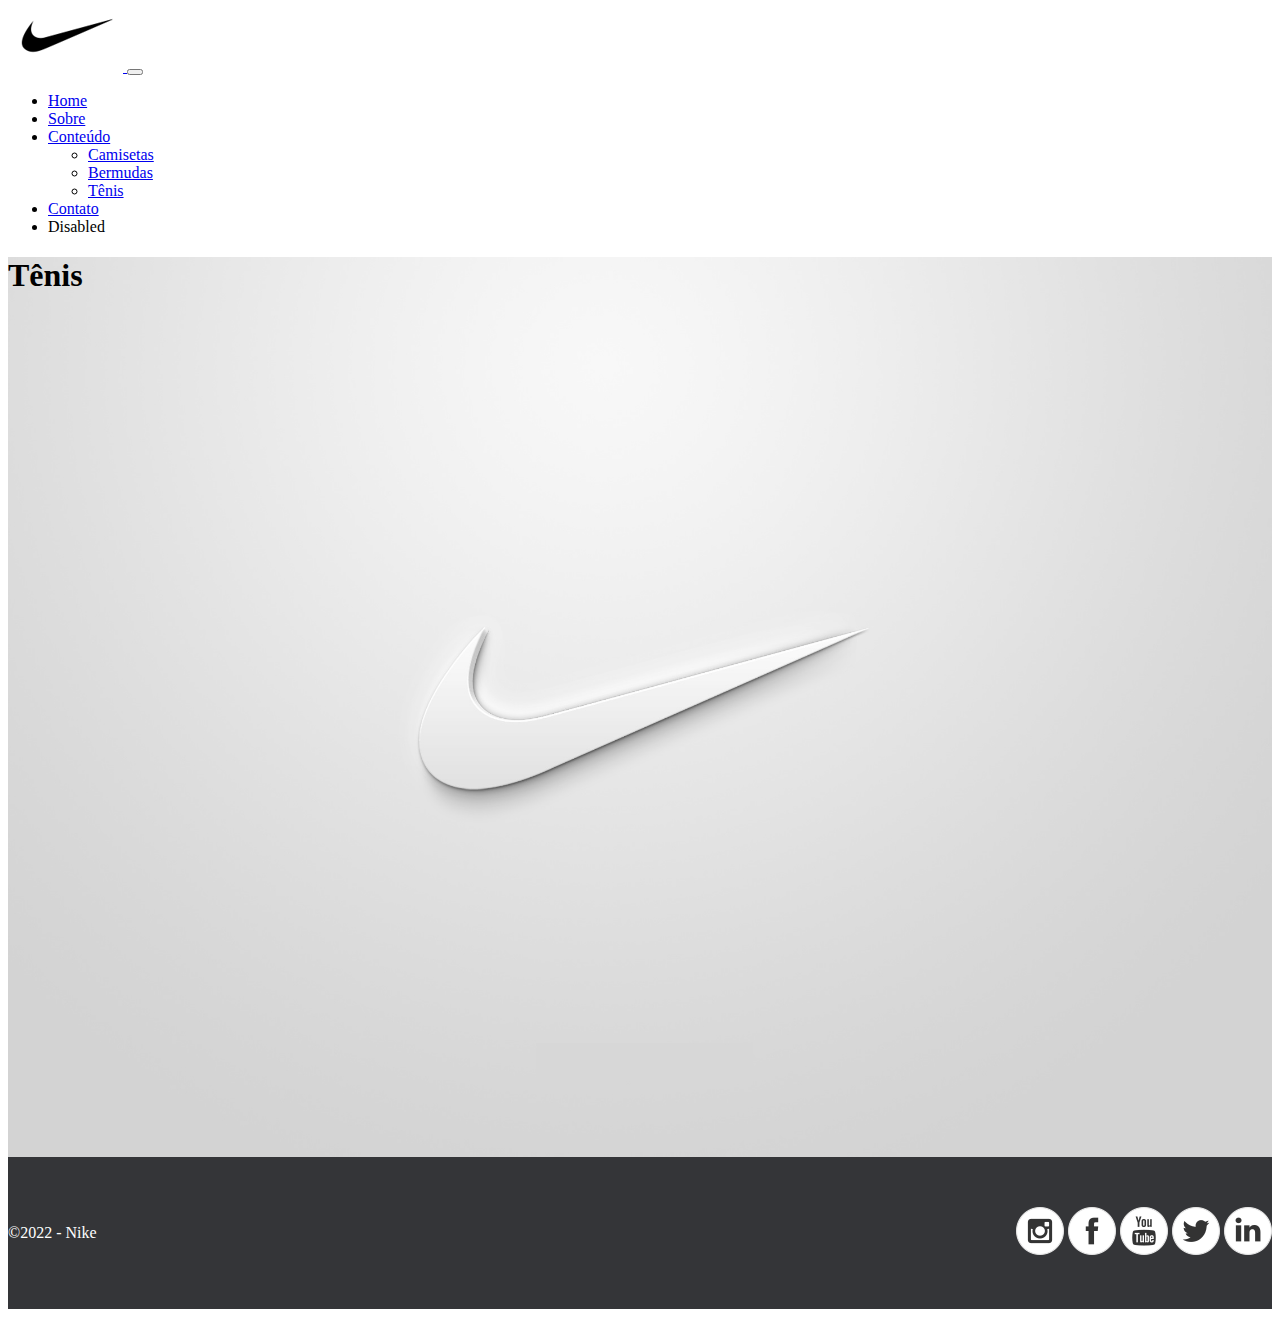
<file: tenis.html>
<!DOCTYPE html>
<html lang="pt-br">
<head>
    <meta charset="UTF-8">
    <meta http-equiv="X-UA-Compatible" content="IE=edge">
    <meta name="viewport" content="width=device-width, initial-scale=1.0">
    <title>Nike - Tênis</title>
    <meta name="description" content="Descrever o site (máximo 150 caracteres)">
    <!-- CSS Bootstrap -->
    <link href="https://cdn.jsdelivr.net/npm/bootstrap@5.2.1/dist/css/bootstrap.min.css" rel="stylesheet" integrity="sha384-iYQeCzEYFbKjA/T2uDLTpkwGzCiq6soy8tYaI1GyVh/UjpbCx/TYkiZhlZB6+fzT" crossorigin="anonymous">
    <!-- CSS Customizado -->
    <link rel="stylesheet" href="style.css">
    <!-- Favicon -->
    <link rel="icon" href="img/nike.png">
</head>
<body>
    <!-- Menu -->
    <nav class="navbar navbar-expand-lg bg-light">
        <div class="container">

          <a class="navbar-brand" href="index.html">
            <img src="img/nike.png" alt="Nike">
          </a>
          <button class="navbar-toggler" type="button" data-bs-toggle="collapse" data-bs-target="#navbarSupportedContent" aria-controls="navbarSupportedContent" aria-expanded="false" aria-label="Toggle navigation">
            <span class="navbar-toggler-icon"></span>
          </button>
          <div class="collapse navbar-collapse" id="navbarSupportedContent">
            <ul class="navbar-nav me-auto mb-2 mb-lg-0">
              <li class="nav-item">
                <a class="nav-link" aria-current="page" href="index.html">Home</a>
              </li>
              <li class="nav-item">
                <a class="nav-link" href="sobre.html">Sobre</a>
              </li>
              <li class="nav-item dropdown">
                <a class="nav-link dropdown-toggle" href="camisetas.html" role="button" data-bs-toggle="dropdown" aria-expanded="false">
                  Conteúdo
                </a>
                <ul class="dropdown-menu">
                  <li><a class="dropdown-item" href="camisetas.html">Camisetas</a></li>
                  <li><a class="dropdown-item" href="bermudas.html">Bermudas</a></li>
                  <li><a class="dropdown-item" href="tenis.html">Tênis</a></li> 
                </ul>
              </li>
              <li class="nav-item">
                <a class="nav-link active" href="contato.html">Contato</a>
              </li>
              <li class="nav-item">
                <a class="nav-link disabled">Disabled</a>
              </li>
            </ul>
            <!-- form class="d-flex" role="search">
              <input class="form-control me-2" type="search" placeholder="Search" aria-label="Search">
              <button class="btn btn-outline-success" type="submit">Search</button>
            </!-->
          </div>
        </div>
      </nav>

    <!-- Banner -->
    <main class="container">
        <h1>Tênis</h1>
    </main>

    <!-- Rodapé -->
    <footer class="container-fluid">
      <div class="container flexFooter">
        <div>
          <p>&#169;2022 - Nike</p>
        </div>
        <div id="social">
          <a href="https://www.instagram.com/nike/" target="_blank"><img src="img/instagram.png" alt="Instagram"></a>
          <a href="https://pt-br.facebook.com/nike/" target="_blank"><img src="img/facebook.png" alt="Facebook"></a>
          <a href="https://www.youtube.com/c/nike" target="_blank"><img src="img/youtube.png" alt="YouTube"></a>
          <a href="https://twitter.com/nike" target="_blank"><img src="img/twitter.png" alt="Twitter"></a>
          <a href="https://www.linkedin.com/company/nike" target="_blank"><img src="img/linkedin.png" alt="Linkedin"></a>
        </div>
      </div>
    </footer>
    <!-- JavaScript Bundle with Popper -->
    <script src="https://cdn.jsdelivr.net/npm/bootstrap@5.2.1/dist/js/bootstrap.bundle.min.js" integrity="sha384-u1OknCvxWvY5kfmNBILK2hRnQC3Pr17a+RTT6rIHI7NnikvbZlHgTPOOmMi466C8" crossorigin="anonymous">
    </script>
</body>
</html>
</file>
<file: style.css>
/** 
* Folha de estilo customizada do site...
* @author: Tarik Mazloum
*/

/* Layout */
.flexFooter {
    display: flex;
    flex-direction: column-reverse;
}

/* Smartphone Portrait */

/* Banner */
main {
    background: url(img/background.jpg);
    height: 50vh;
    background-size: cover;
    background-position: center;
}

.destaque {
    height: 50vh;
}

.conteudo {
    background: url(img/bgNike.png);
    height: 50vh;
    background-size: cover;
    background-attachment: fixed;
}
/* Fim do Banner */

/* Rodapé */

footer {
    padding: 50px 0px;
    background-color: #343538;
    color: #fff;
    text-align: center;
}

#social{
    margin-bottom: 25px;

}

/* Smartphone Landscape */ 
@media (min-width: 576px) {

    /* Banner */
    main {
        height: 100vh;
    }

    /* Rodapé */
    .flexFooter{
        flex-direction: row;
        justify-content: space-between;
        align-items: center;
    }

    #social{
        margin: 0;
    }
}

/* Tablet Portrait */ 
@media (min-width: 768px) {
    /*
    body {
        background-color: #ff00c8;
        color: #ffffff;
    }
    */
}

/* Tablet Landscape */ 
@media (min-width: 992px) {
    /*
    body {
        background-color: #fff; 
        color: #000;               
    }
    */
}

/* Notebooks/PCs/SmartTV */ 
@media (min-width: 1200px) {
    /*
    body {
        background-color: #fff;      
    }
    */
}

/** Background video **/

.video-background-holder {
    position: relative;
    background-color: black;
    height: calc(100vh - 72px);
    min-height: 25rem;
    width: 100%;
    overflow: hidden;
  }
  
  .video-background-holder video {
    position: absolute;
    top: 50%;
    left: 50%;
    min-width: 100%;
    min-height: 100%;
    width: auto;
    height: auto;
    z-index: 0;
    -ms-transform: translateX(-50%) translateY(-50%);
    -moz-transform: translateX(-50%) translateY(-50%);
    -webkit-transform: translateX(-50%) translateY(-50%);
    transform: translateX(-50%) translateY(-50%);
  }
  
  .video-background-content {
    position: relative;
    z-index: 2;
  }
  
  .video-background-overlay {
    position: absolute;
    top: 0;
    left: 0;
    height: 100%;
    width: 100%;
    background-color: black;
    opacity: 0.5;
    z-index: 1;
  }
  
  /** End Background video */
</file>
